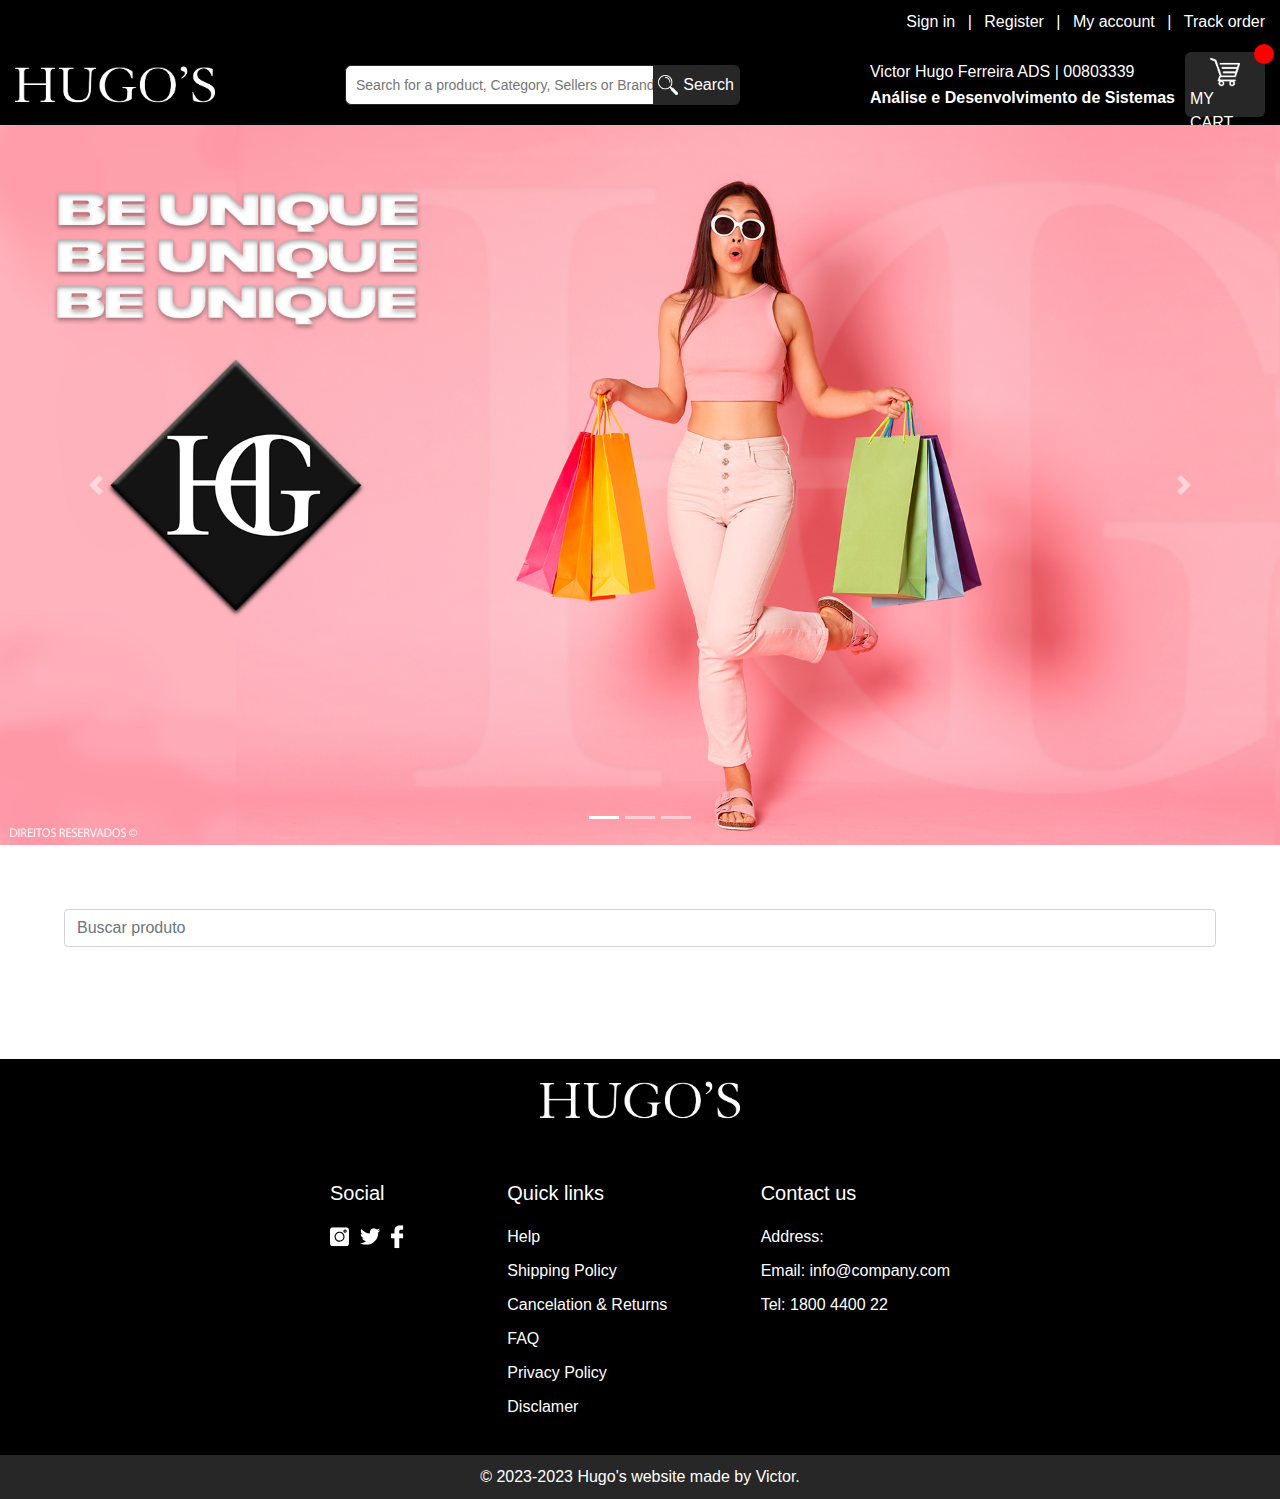
<file: index.html>
<!DOCTYPE html>
<html lang="en">
<head>
    <meta charset="UTF-8">
    <meta http-equiv="X-UA-Compatible" content="IE=edge">
    <meta name="viewport" content="width=device-width, initial-scale=1.0">
    <title>Hugo's Fashion Store</title>
    <link rel="icon" href="./images/Logo_HUGOS_03.png">
    <link rel="stylesheet" href="style/style.css">
    <!-- <link rel = "stylesheet" href = "style/style2.css"> -->
    <link rel="stylesheet" href="https://stackpath.bootstrapcdn.com/bootstrap/4.1.3/css/bootstrap.min.css" >
    <script src="https://code.jquery.com/jquery-3.3.1.slim.min.js" integrity="sha384-q8i/X+965DzO0rT7abK41JStQIAqVgRVzpbzo5smXKp4YfRvH+8abtTE1Pi6jizo" crossorigin="anonymous"></script>
    <script src="https://cdnjs.cloudflare.com/ajax/libs/popper.js/1.14.3/umd/popper.min.js" integrity="sha384-ZMP7rVo3mIykV+2+9J3UJ46jBk0WLaUAdn689aCwoqbBJiSnjAK/l8WvCWPIPm49" crossorigin="anonymous"></script>
    <script src="https://stackpath.bootstrapcdn.com/bootstrap/4.1.3/js/bootstrap.min.js" integrity="sha384-ChfqqxuZUCnJSK3+MXmPNIyE6ZbWh2IMqE241rYiqJxyMiZ6OW/JmZQ5stwEULTy" crossorigin="anonymous"></script>
</head>
<body>

  <div class="container-menu">
    <div class="container-nav-options">
      <ul>
        <li class="bar">
          <a href="">
            Sign in
          </a>
        </li>
        <li class="bar">
          <a href="">
            Register
          </a>
        </li>
        <li class="bar">
          <a href="">
            My account
          </a>
        </li>
        <li>
          <a href="">
            Track order
          </a>
        </li>
      </ul>
    </div>
    <div class="container-nav container-fluid">
      <img src="./images/Logo_HUGOS_011.png" class="logo">
      <div class="input-search">
        <input type="text" placeholder="Search for a product, Category, Sellers or Brand">
        <div>
          <img src="./images/search1.png">
          <p>Search</p>
        </div>
      </div>
      <div class="cart-container">
        <div class="cart-info">
          <p>Victor Hugo Ferreira ADS | 00803339</p>
          <p><strong>Análise e Desenvolvimento de Sistemas</strong></p>
        </div>
        <div class="cart-button">
          <img src="./images/carrinho.png">
          <p>MY CART</p>
          <div class="circle"></div>
        </div>
      </div>
    </div>
  </div>
    

<main>
    <div id="carouselExampleIndicators" class="carousel slide" data-ride="carousel">
        <ol class="carousel-indicators">
          <li data-target="#carouselExampleIndicators" data-slide-to="0" class="active"></li>
          <li data-target="#carouselExampleIndicators" data-slide-to="1"></li>
          <li data-target="#carouselExampleIndicators" data-slide-to="2"></li>
        </ol>
        <div class="carousel-inner">
          <div class="carousel-item active">
            <img class="d-block w-100" src="./images/carousel_img01.png" alt="Primeiro Slide">
          </div>
          <div class="carousel-item">
            <img class="d-block w-100" src="./images/carousel_img02.png" alt="Segundo Slide">
          </div>
          <div class="carousel-item">
            <img class="d-block w-100" src="./images/carousel_img03.png" alt="Terceiro Slide">
          </div>
        </div>
        <a class="carousel-control-prev" href="#carouselExampleIndicators" role="button" data-slide="prev">
          <span class="carousel-control-prev-icon" aria-hidden="true"></span>
          <span class="sr-only">Previous</span>
        </a>
        <a class="carousel-control-next" href="#carouselExampleIndicators" role="button" data-slide="next">
          <span class="carousel-control-next-icon" aria-hidden="true"></span>
          <span class="sr-only">Next</span>
        </a>
      </div>
</main>

<div class="product-container">
    <input type="text" id="filter-field" class="form-control" placeholder="Buscar produto" aria-label="Produto" onchange="">

  <div id="product-catalog"></div>
</div>

<div class="container-footer">
  <div class="container-footer-nav">
    <div class="footer-nav">
      <img src="./images/Logo_HUGOS_011.png">
      <div class="footer-nav-options container-fluid">
        <div class="option">
          <h1>Social</h1>
          <div class="social">
            <a href="">
              <svg width="19" height="20" viewBox="0 0 19 20" fill="none" xmlns="http://www.w3.org/2000/svg">
                <g clip-path="url(#clip0_1891_1964)">
                <path d="M16.19 0.275391H2.779C2.04221 0.276185 1.33582 0.569226 0.814827 1.09022C0.293836 1.61121 0.000794101 2.3176 0 3.05439L0 16.4654C0.000794101 17.2022 0.293836 17.9086 0.814827 18.4296C1.33582 18.9506 2.04221 19.2436 2.779 19.2444H16.19C16.9268 19.2436 17.6332 18.9506 18.1542 18.4296C18.6752 17.9086 18.9682 17.2022 18.969 16.4654V3.05439C18.9682 2.3176 18.6752 1.61121 18.1542 1.09022C17.6332 0.569226 16.9268 0.276185 16.19 0.275391V0.275391ZM9.521 14.7234C8.53209 14.7234 7.56539 14.4301 6.74315 13.8807C5.9209 13.3313 5.28004 12.5504 4.9016 11.6368C4.52316 10.7232 4.42415 9.71784 4.61707 8.74794C4.81 7.77803 5.2862 6.88712 5.98547 6.18786C6.68473 5.48859 7.57564 5.01239 8.54555 4.81946C9.51545 4.62654 10.5208 4.72555 11.4344 5.10399C12.348 5.48243 13.1289 6.12329 13.6783 6.94554C14.2278 7.76779 14.521 8.73448 14.521 9.72339C14.5191 11.0489 13.9918 12.3196 13.0545 13.2569C12.1172 14.1942 10.8465 14.7215 9.521 14.7234ZM15.078 5.83239C14.7483 5.83239 14.426 5.73462 14.1519 5.55145C13.8777 5.36828 13.6641 5.10793 13.5379 4.80332C13.4117 4.49872 13.3787 4.16354 13.443 3.84018C13.5074 3.51681 13.6661 3.21978 13.8993 2.98664C14.1324 2.75351 14.4294 2.59474 14.7528 2.53042C15.0762 2.4661 15.4113 2.49911 15.7159 2.62528C16.0205 2.75145 16.2809 2.96512 16.4641 3.23925C16.6472 3.51339 16.745 3.83569 16.745 4.16539C16.7445 4.60734 16.5687 5.03104 16.2562 5.34355C15.9437 5.65606 15.52 5.83186 15.078 5.83239Z" />
                <path d="M15.0794 3.60938C14.9695 3.60938 14.862 3.64199 14.7705 3.70308C14.6791 3.76417 14.6078 3.85101 14.5658 3.95261C14.5237 4.0542 14.5127 4.16599 14.5341 4.27384C14.5556 4.3817 14.6085 4.48077 14.6863 4.55853C14.764 4.63628 14.8631 4.68924 14.971 4.71069C15.0788 4.73215 15.1906 4.72114 15.2922 4.67905C15.3938 4.63697 15.4807 4.56571 15.5417 4.47427C15.6028 4.38284 15.6354 4.27534 15.6354 4.16537C15.6354 4.01791 15.5769 3.87649 15.4726 3.77222C15.3683 3.66795 15.2269 3.60938 15.0794 3.60938Z" />
                <path d="M9.52281 5.83203C8.75344 5.83203 8.00135 6.06017 7.36164 6.48761C6.72194 6.91505 6.22334 7.52259 5.92892 8.2334C5.63449 8.9442 5.55746 9.72634 5.70756 10.4809C5.85766 11.2355 6.22814 11.9286 6.77217 12.4727C7.31619 13.0167 8.00933 13.3872 8.76391 13.5373C9.5185 13.6874 10.3006 13.6103 11.0114 13.3159C11.7222 13.0215 12.3298 12.5229 12.7572 11.8832C13.1847 11.2435 13.4128 10.4914 13.4128 9.72203C13.4115 8.69074 13.0012 7.70208 12.272 6.97285C11.5428 6.24362 10.5541 5.83335 9.52281 5.83203Z" />
                </g>
                <defs>
                <clipPath id="clip0_1891_1964">
                <rect width="18.968" height="18.968" fill="white" transform="translate(0 0.275391)"/>
                </clipPath>
                </defs>
              </svg>
            </a>
            <a href="">
              <svg width="22" height="17" viewBox="0 0 22 17" fill="none" xmlns="http://www.w3.org/2000/svg">
                <g clip-path="url(#clip0_1891_1961)">
                <path d="M21.2747 2.22803C20.5105 2.56117 19.7022 2.78244 18.8748 2.88503C19.7459 2.36818 20.3973 1.54988 20.7057 0.585031C19.8897 1.06913 18.9968 1.41005 18.0658 1.59303C17.4948 0.984051 16.754 0.56078 15.9394 0.378172C15.1249 0.195564 14.2742 0.262055 13.498 0.56901C12.7217 0.875964 12.0556 1.4092 11.5862 2.0995C11.1168 2.7898 10.8658 3.60527 10.8658 4.44003C10.8637 4.7591 10.8972 5.0774 10.9657 5.38903C9.30977 5.30777 7.68959 4.87796 6.21109 4.12769C4.7326 3.37741 3.42908 2.32356 2.38575 1.03503C1.84992 1.95083 1.6839 3.03665 1.9216 4.07073C2.15931 5.1048 2.7828 6.00913 3.66475 6.59903C3.00458 6.58151 2.35835 6.4052 1.78075 6.08503V6.13103C1.78197 7.09219 2.11425 8.02359 2.72165 8.7685C3.32905 9.51341 4.17451 10.0264 5.11575 10.221C4.75976 10.3148 4.39288 10.3609 4.02475 10.358C3.7603 10.3627 3.4961 10.3389 3.23675 10.287C3.50546 11.1135 4.02391 11.8362 4.72062 12.3556C5.41733 12.875 6.258 13.1655 7.12675 13.187C5.65409 14.3385 3.83813 14.9634 1.96875 14.962C1.63454 14.9645 1.30052 14.9454 0.96875 14.905C2.87204 16.1323 5.09012 16.7818 7.35475 16.775C8.91366 16.7859 10.4592 16.487 11.9016 15.8955C13.3439 15.304 14.6544 14.4318 15.7568 13.3295C16.8593 12.2273 17.7317 10.917 18.3234 9.4747C18.9152 8.03242 19.2144 6.48694 19.2038 4.92803C19.2038 4.74403 19.1978 4.56603 19.1887 4.39003C20.0098 3.80225 20.7167 3.06959 21.2747 2.22803Z" />
                </g>
                <defs>
                <clipPath id="clip0_1891_1961">
                <rect width="20.306" height="16.498" fill="white" transform="translate(0.96875 0.275391)"/>
                </clipPath>
                </defs>
              </svg>
            </a>
            <a href="">
              <svg width="13" height="24" viewBox="0 0 13 24" fill="none" xmlns="http://www.w3.org/2000/svg">
                <g clip-path="url(#clip0_1891_1959)">
                <path d="M11.899 0.275392H8.933C5.601 0.275392 3.448 2.48439 3.448 5.90339V8.49839H0.466001C0.40472 8.49839 0.344043 8.51048 0.28744 8.53396C0.230837 8.55744 0.179421 8.59186 0.136136 8.63523C0.092851 8.67861 0.0585457 8.7301 0.0351859 8.78675C0.0118261 8.84341 -0.00013043 8.90411 1.07305e-06 8.96539V12.7254C1.07305e-06 12.849 0.0490971 12.9675 0.136489 13.0549C0.223881 13.1423 0.34241 13.1914 0.466001 13.1914H3.448V22.6754C3.448 22.7366 3.46006 22.7972 3.48347 22.8537C3.50689 22.9103 3.54122 22.9616 3.58449 23.0049C3.62776 23.0482 3.67913 23.0825 3.73567 23.1059C3.79221 23.1293 3.8528 23.1414 3.914 23.1414H7.804C7.92759 23.1414 8.04612 23.0923 8.13351 23.0049C8.22091 22.9175 8.27 22.799 8.27 22.6754V13.1914H11.756C11.8796 13.1914 11.9981 13.1423 12.0855 13.0549C12.1729 12.9675 12.222 12.849 12.222 12.7254V8.96539C12.222 8.84153 12.1728 8.72275 12.0852 8.63517C11.9976 8.54759 11.8789 8.49839 11.755 8.49839H8.271V6.29839C8.271 5.24139 8.523 4.70439 9.9 4.70439H11.9C12.0236 4.70439 12.1421 4.6553 12.2295 4.5679C12.3169 4.48051 12.366 4.36198 12.366 4.23839V0.746392C12.3667 0.684692 12.3551 0.623475 12.3319 0.566293C12.3087 0.509112 12.2744 0.457103 12.2309 0.413287C12.1875 0.369471 12.1358 0.334718 12.0788 0.311047C12.0218 0.287375 11.9607 0.275256 11.899 0.275392Z" />
                </g>
                <defs>
                <clipPath id="clip0_1891_1959">
                <rect width="12.364" height="22.869" fill="white" transform="translate(0 0.275391)"/>
                </clipPath>
                </defs>
              </svg>                        
            </a>
          </div>
        </div>
        <div class="option">
          <h1>Quick links</h1>
          <ul>
            <li>
              <a href="">
                Help
              </a>
            </li>
            <li>
              <a href="">
                Shipping Policy
              </a>
            </li>
            <li>
              <a href="">
                Cancelation & Returns
              </a>
            </li>
            <li>
              <a href="">
                FAQ
              </a>
            </li>
            <li>
              <a href="">
                Privacy Policy
              </a>
            </li>
            <li>
              <a href="">
                Disclamer
              </a>
            </li>
          </ul>
        </div>
        <div class="option">
          <h1>Contact us</h1>
          <ul>
            <li>
              <a href="">
                Address:
              </a>
            </li>
            <li>
              <a href="tel:">
                Email: info@company.com
              </a>
            </li>
            <li>
              <a href="mailto:">
                Tel: 1800 4400 22
              </a>
            </li>
          </ul>
        </div>
      </div>
    </div>
  </div>
  <div class="footer-copy">
    &copy; 2023-2023 Hugo's website made by Victor.
  </div>
</div>



      

<script src = "./script/script.js"></script>
    
</body>
</html>
</file>
<file: style/style.css>
/* START MENU STYLE*/
.container-menu{
    background: #000;
    width: 100%;
    display: flex;
    align-items: center;
    flex-direction: column;
}

.container-nav-options{
    padding: 10px 0;
    width: 100%;
    max-width: 1400px;
    display: flex;
    justify-content: end;
}

.container-menu .container-nav-options ul{
    margin: 0px;
    padding: 0 15px;
}

.container-menu .container-nav-options ul li{
    display: inline-block;
    margin: 0 8px 0 0;
}

.container-menu .container-nav-options ul li:last-child{
    margin: 0;
}

.container-menu .container-nav-options ul .bar::after{
    content: "|";
    color: #fff;
    margin: 0 0 0 8px;
}

.container-menu .container-nav-options ul li a{
    color: #fff;
    text-decoration: none;
    transition: color .2s;
}

.container-menu .container-nav-options ul li a:hover{
    color: #e9a5ae;
}

.container-menu .container-nav{
    max-width: 1400px;
    display: flex;
    align-items: center;
    justify-content: space-between;
}

.container-menu .container-nav .logo{
    width: 200px;
    cursor: pointer;
}

.container-menu .container-nav .input-search{
    display: flex;
    align-items: center;
    width: 100%;
    max-width: 395px;
}

.container-menu .container-nav .input-search input{
    border: 1px solid #272727;
    border-right: 0px;
    height: 40px;
    border-radius: 6px 0 0 6px;
    padding: 0 0 0 5px;
    font-size: 14px;
    width: 100%;
}

.container-menu .container-nav .input-search input:focus{
    box-shadow: none;
    border: 1px solid #27272750;
    outline: 1px solid #27272750;
    border-right: 0px;
}

.container-menu .container-nav .input-search input:focus ~ div{
    box-shadow: none;
    border: 1px solid #27272750;
    outline: 1px solid #27272750;
    border-left: 0px;

}

.container-menu .container-nav .input-search input::placeholder{
    font-size: 14px;
    padding: 0 0 0 5px;
}

.container-menu .container-nav .input-search div:hover{
    background: #e9a5ae;
    background-color: #e9a5ae;
}

.container-menu .container-nav .input-search div{
    display: flex;
    align-items: center;
    background-color: #272727;
    border: 1px solid #272727;
    cursor: pointer;
    height: 40px;
    padding: 5px;
    border-radius: 0 6px 6px 0;
    border-left: 0px;
}

.container-menu .container-nav .input-search div img{
    width: 20px;
    height: 20px;
}

.container-menu .container-nav .input-search div p{
    margin: 0 0 0 5px;
    color: #fff;

}

.container-menu .container-nav .cart-container{
    display: flex;
    align-items: center;
}

.container-menu .container-nav .cart-container .cart-info{
    display: flex;
    flex-direction: column;
    align-items: start;
    justify-content: space-between;
    height: 50px;
    margin: 0 10px 0 0;
}

.container-menu .container-nav .cart-container .cart-info p{
    color: #fff;
    font-size: 16px;
    margin: 0px;
}

.container-menu .container-nav .cart-container .cart-button{
    display: flex;
    flex-direction: column;
    align-items: center;
    background: #272727;
    padding: 5px;
    border-radius: 6px;
    cursor: pointer;
    transition: background .2s;
    position: relative;
    height: 65px;
    width: 80px;
}

.container-menu .container-nav .cart-container .cart-button:hover{
    background: #e9a5ae;
}

.container-menu .container-nav .cart-container .cart-button img{
    height: 30px;
    width: 30px;
}

.container-menu .container-nav .cart-container .cart-button p{
    color: #fff;
    font-size: 16px;
    margin: 0;
}

.container-menu .container-nav .cart-container .cart-button .circle{
    height: 20px;
    width: 20px;
    background: red;
    border-radius: 50%;
    display: flex;
    align-items: center;
    justify-content: center;
    position: absolute;
    bottom: 82%;
    left: 86%;
    transition: background .2s;
}

/*FIM MENU STYLE*/
.bg-dark2 {
    background-color: black!important;
}
.btn-primary {
    background-color: #e9a5ae!important;
    border-color: white!important;
}
.btn-primary2 {
    background-color: #e9a5ae!important;
    border-color: white!important;
}

.navbar-dark .navbar-nav .nav-link {
    color: white!important;
}
.navbar-collapse{
    justify-content: flex-end;
}

.cart-link{
    margin-left: 10px;
}

.products{
    display: flex;
    flex-direction: column;
}

.value-inputs{
    display: block;
}

.product-container{
    /* background-image:url("159Z_2107.w026.n002.628B.p1.628.jpg"); */
    background-size: cover;
    height: 100%;
    width: 100%;
    display: flex;
    padding: 4rem;
    gap: 3rem;
    flex-direction: column;
    justify-content: center;
}

.all-elements{
    margin: 30px;
    display: flex;
    justify-content: center;
    width: 100%;
}

.card{
    border: 1px solid black!important;
    background: white 10%;
}
.card-body{
    display: flex;
    align-items: center;
    flex-direction: column;
    border: 1px solid black;
}

.teste{
    background-color: orange;
}

/*START FOOTER STYLE*/
.container-footer{
    display: flex;
    flex-direction: column;
    align-items: center;
    width: 100%;
}

.container-footer .container-footer-nav{
    width: 100%;
    background: #000;
}

.container-footer .container-footer-nav .footer-nav{
    display: flex;
    flex-direction: column;
    align-items: center;
    padding: 0 0 10px 0;
}

.container-footer .container-footer-nav .footer-nav .footer-nav-options{
    display: flex;
    max-width: 650px;
    justify-content: space-between;
}

.container-footer .container-footer-nav .footer-nav .footer-nav-options .option{
    display: flex;
    flex-direction: column;
    align-items: start;
}

.container-footer .container-footer-nav .footer-nav .footer-nav-options .option ul{
    list-style: none;
    padding: 0;
}

.container-footer .container-footer-nav .footer-nav .footer-nav-options .option ul li{
    margin: 0 0 10px 0;
}

.container-footer .container-footer-nav .footer-nav .footer-nav-options .option ul a{
    color: #fff;
    text-decoration: none;
    transition: color .2s;
}

.container-footer .container-footer-nav .footer-nav .footer-nav-options .option ul a:hover{
    color: #e9a5ae;
}

.container-footer .container-footer-nav .footer-nav .footer-nav-options .option h1{
    font-size: 20px;
    font-weight: 500;
    color: #fff;
    margin: 0 0 20px 0;
}

.container-footer .container-footer-nav .footer-nav .footer-nav-options .option .social{
    display: flex;
    align-items: center;
}
.container-footer .container-footer-nav .footer-nav .footer-nav-options .option .social a{
    text-decoration: none;
}

.container-footer .container-footer-nav .footer-nav .footer-nav-options .option .social svg{
    fill: #fff;
    cursor: pointer;
    transition: fill .2s;
    margin: 0 10px 0 0;
}

.container-footer .container-footer-nav .footer-nav .footer-nav-options .option .social a:hover svg{
    fill: #e9a5ae;
}

.container-footer .container-footer-nav .footer-nav img{
    width: 200px;
    margin: 0 0 40px 0;
}

.container-footer .footer-copy{
    width: 100%;
    text-align: center;
    background: #272727;
    color: #fff;
    padding: 10px;
}
/*START FOOTER STYLE*/

.links-sup{
    display: flex;
    flex-direction: column;
    margin: 2px;
}

.links-sups{
    display: flex;
    justify-content: space-between;
}

.price{
    color: rgb(95, 3, 3);
}

.disp-in{
    display:flex;
}

.navbar-expand-lg {
	background: #090c14!important;
}
.position-fixed {
    position: relative!important;
    background: black!important;
}

.most-products{
    display: flex;
    flex-wrap: wrap;
    border: 2px solid black;
}

.elements-for-sell{
    width: 100vw;
    display: flex;
    flex-wrap: wrap;
    justify-content: center;
}

#product-catalog{
    gap: 4rem;
    display: flex;
    flex-wrap: wrap;
    align-items: center;
    margin: auto;
}

.card-most{
    width: 60%;
}

.card-mp{
    height: 40%!important;
}

.sty{
    display: flex;
    align-items: center;
    justify-content: center;
}

.form-group{
    display: flex;
    flex-direction: column;
    width: 20%;
}

.input-valor{
    width: 100%;
}

.view-product{
    cursor: pointer;
}

.view-product:active{
    opacity: 0.8;
}

.fa-star{
    color: gray;
}

.fa-star.checked{
    color:orange;
}

#card-elements{
    display: grid;
    border: 1px solid rgb(255, 255, 255);
    width: 60%;

}

.product-style{
    border: 1px solid rgb(255, 255, 255);
    box-shadow: 0 2px 8px 0 rgb(0, 0, 0);
}

.card-box {
    width: 100%;
    display:flex;
    justify-content: space-between;
    
}

@media (max-width: 700px)
    {   
        .card-box{
            display:flex;
            flex-direction: column;
            width: 100%;
        }
      
    }

.infobuy-sty{
    display:grid;
    height: 100%;
    width: 40%;
    border: 1px solid rgb(255, 255, 255);
    box-shadow: 0 2px 8px 0 rgb(0, 0, 0);
    
}

#all-info{
    display: flex;
    justify-content: flex-end;
}

#main-card{
    width: 100%;
    align-items: center;
}

.arrumar{
    margin-top: 150px;
    margin-bottom: 150px;
    display: flex;
    justify-content: space-around;
}
.card{
    width: 18rem;
    height: 35rem;
    border: 1px solid black;
    display: flex;
    flex-direction: column;
    justify-content: center;
    align-items: center;
    gap: 1.5rem;
    padding: 15px;
}

.count-purchase{
    width: 20%; 
}

.view-count{
    display: flex;
    width: 100%;
    justify-content: space-between;
}

#filter-form{
    display: flex;
   
    gap: 2rem;
}

#button-filter{
    width: 4rem;
    height: 2.5rem;
}
/*RESPONSIVO*/

/*START MENU*/
@media(max-width: 1000px){
    .container-menu .container-nav .cart-container .cart-info{
        display: none;
    }
}

@media(max-width: 720px){
    .container-menu{
        align-items: center;
    }

    .container-menu .container-nav{
        padding: 0 0 15px 0;
    }

    .container-menu .container-nav .input-search{
        margin: 0 20px;
    }

    .container-menu .container-nav {
        flex-direction: column;
        row-gap: 15px;
    }

    .container-menu .container-nav .cart-container{
        margin: 10px 0 0 0;
    }

    .container-nav-options{
        padding: 20px 0;
    }
}

@media(max-width: 420px){
    .container-menu .container-nav .input-search{
        padding: 0 15px;
    }

    .container-menu .container-nav .input-search div{
        padding: 10px;
    }

    .input-search div p{
        display: none;
    }
}

@media(max-width: 385px){
    .container-menu .container-nav-options ul li a {
        font-size: 14px;
    }
}
/*FIM MENU*/
/*START FOOTER*/
@media(max-width: 720px){
    .container-footer .container-footer-nav .footer-nav .footer-nav-options{
        flex-direction: column;
        align-items: center;
    }

    .container-footer .container-footer-nav .footer-nav .footer-nav-options .option{
        margin: 0 0 30px 0;
        align-items: center;
    }

    .container-footer .container-footer-nav .footer-nav .footer-nav-options{
        text-align: center;
    }
}
/*FIM FOOTER*/

/*FIM RESPONSIVO*/
</file>
<file: style/style2.css>
body{
    display: flex;
    flex-direction: column;
    align-items: center;
}

body::-webkit-scrollbar{
    background-color: #272727;
    width: 5px;
}

body::-webkit-scrollbar-thumb{
    background-color: #FFFFFF;
    cursor: pointer;
}

/* START MENU STYLE*/
.container-menu{
    background: #000;
    width: 100%;
    display: flex;
    align-items: center;
    flex-direction: column;
}

.container-nav-options{
    padding: 10px 0;
    width: 100%;
    max-width: 1400px;
    display: flex;
    justify-content: end;
}

.container-menu .container-nav-options ul{
    margin: 0px;
    padding: 0 15px;
}

.container-menu .container-nav-options ul li{
    display: inline-block;
    margin: 0 8px 0 0;
}

.container-menu .container-nav-options ul li:last-child{
    margin: 0;
}

.container-menu .container-nav-options ul .bar::after{
    content: "|";
    color: #fff;
    margin: 0 0 0 8px;
}

.container-menu .container-nav-options ul li a{
    color: #fff;
    text-decoration: none;
    transition: color .2s;
}

.container-menu .container-nav-options ul li a:hover{
    color: #e9a5ae;
}

.container-menu .container-nav{
    max-width: 1400px;
    display: flex;
    align-items: center;
    justify-content: space-between;
}

.container-menu .container-nav .logo{
    width: 200px;
    cursor: pointer;
}

.container-menu .container-nav .input-search{
    display: flex;
    align-items: center;
    width: 100%;
    max-width: 395px;
}

.container-menu .container-nav .input-search input{
    border: 1px solid #272727;
    border-right: 0px;
    height: 40px;
    border-radius: 6px 0 0 6px;
    padding: 0 0 0 5px;
    font-size: 14px;
    width: 100%;
}

.container-menu .container-nav .input-search input:focus{
    box-shadow: none;
    border: 1px solid #27272750;
    outline: 1px solid #27272750;
    border-right: 0px;
}

.container-menu .container-nav .input-search input:focus ~ div{
    box-shadow: none;
    border: 1px solid #27272750;
    outline: 1px solid #27272750;
    border-left: 0px;

}

.container-menu .container-nav .input-search input::placeholder{
    font-size: 14px;
    padding: 0 0 0 5px;
}

.container-menu .container-nav .input-search div:hover{
    background: #e9a5ae;
    background-color: #e9a5ae;
}

.container-menu .container-nav .input-search div{
    display: flex;
    align-items: center;
    background-color: #272727;
    border: 1px solid #272727;
    cursor: pointer;
    height: 40px;
    padding: 5px;
    border-radius: 0 6px 6px 0;
    border-left: 0px;
}

.container-menu .container-nav .input-search div img{
    width: 20px;
    height: 20px;
}

.container-menu .container-nav .input-search div p{
    margin: 0 0 0 5px;
    color: #fff;

}

.container-menu .container-nav .cart-container{
    display: flex;
    align-items: center;
}

.container-menu .container-nav .cart-container .cart-info{
    display: flex;
    flex-direction: column;
    align-items: start;
    justify-content: space-between;
    height: 50px;
    margin: 0 10px 0 0;
}

.container-menu .container-nav .cart-container .cart-info p{
    color: #fff;
    font-size: 16px;
    margin: 0px;
}

.container-menu .container-nav .cart-container .cart-button{
    display: flex;
    flex-direction: column;
    align-items: center;
    background: #272727;
    padding: 5px;
    border-radius: 6px;
    cursor: pointer;
    transition: background .2s;
    position: relative;
    height: 65px;
    width: 80px;
}

.container-menu .container-nav .cart-container .cart-button:hover{
    background: #e9a5ae;
}

.container-menu .container-nav .cart-container .cart-button img{
    height: 30px;
    width: 30px;
}

.container-menu .container-nav .cart-container .cart-button p{
    color: #fff;
    font-size: 16px;
    margin: 0;
}

.container-menu .container-nav .cart-container .cart-button .circle{
    height: 20px;
    width: 20px;
    background: red;
    border-radius: 50%;
    display: flex;
    align-items: center;
    justify-content: center;
    position: absolute;
    bottom: 82%;
    left: 86%;
    transition: background .2s;
}

/*FIM MENU STYLE*/

/* START SEARCH STYLE */
.container-filter{
    display: flex;
    flex-direction: row;
    justify-content: space-between;
    margin: 80px 0 80px 0;
    max-width: 1400px;
}

.search{
    height: 470px;
    width: 24%;
    background: #FFFFFF;
    box-shadow: 0px 4px 25px rgba(0, 0, 0, 0.12);
    border: 2px solid #272727;
    border-radius: 15px;
    overflow: hidden;
    padding: 25px 15px 15px 15px;
    position: relative;
}

.search h1{
   font-size: 20px; 
}

.search p{
    margin: 0 0 40px 0;
}

.form-filter select{
    margin: 0 0 20px 0;
    cursor: pointer;
    border: 1px solid #272727;
    border-radius: 0px;
}

.form-filter select:focus{
    border: 1px solid #27272750;
    outline: 1px solid #27272750;
    box-shadow: none;
}

.form-filter input{
    border-radius: 6px;
    border: 1px solid #272727;
    height: 36px;
    width: 100%;
    border-radius: 0px;
}

.form-filter input:focus{
    border: 1px solid #27272750;
    outline: 1px solid #27272750;
    box-shadow: none;
}

.price{
    display: flex;
    align-items: center;
}

.price label{
    margin: 0 10px 0 0;
    display: flex;
    align-items: center;
}

.price label:last-child{
    margin: 0;
}

.price label p{
    margin: 0 5px 0 0;
    cursor: pointer;
}

.price input{
    padding: 0 0 0 10px;
}

.price input::placeholder{
    color: #272727;
}

.form-filter button{
    display: flex;
    align-items: center;
    justify-content: center;
    width: 100%;
    border: none;
    background: #272727;
    height: 38px;
    margin: 60px 0 0 0;
    transition: background .2s;
}

.form-filter button:hover{
    background: #e9a5ae;
}

.form-filter button p{
    margin: 0px;
    color: #fff;
}

.form-filter button img{
    height: 20px;
    width: 20px;
    margin: 0 5px 0 0;
}
/* FIM SEARCH STYLE */

/* START CAROUSEL STYLE */
.carousel{
    background: #FFFFFF;
    box-shadow: 0px 4px 25px rgba(0, 0, 0, 0.12);
    border: 2px solid #272727;
    border-radius: 15px;
    overflow: hidden;
    max-height: 470px;
}

.carousel-item img{
    width: 100%;
}
/* FIM CAROUSEL STYLE */

/* START PRODUCTLIST STYLE*/
.container-products{
    display: flex;
    column-gap: 35px;
    width: 100%;
    max-width: 1400px;
    padding: 0 15px;
    margin: 0 0 80px 0;
}

.container-products .products-viewed{
    border: 1px solid #27272750;
    padding: 20px;
    width: 100%;
    display: flex;
    flex-direction: column;
    align-items: start;
}

.container-products .products-viewed h1{
    font-size: 20px;
    margin: 0 0 20px 0;
}

.container-products .products-viewed .container-viewed{
    display: flex;
    flex-direction: column;
    width: 100%;
}

.container-products .products-viewed .container-viewed .product{
    display: flex;
    align-items: center;
    width: 100%;
    cursor: pointer;
}

.container-products .products-viewed .container-viewed .bar{
    height: 1px;
    background-color: #272727;
    width: 100%;
    margin: 20px 0;
}

.container-products .products-viewed .container-viewed input{
    background-color: #272727;
    color: #fff;
    margin: 80px 0 0 0;
}

.container-products .products-viewed .container-viewed .product img{
    height: 80px;
    width: 90px;
    margin: 0 20px 0 0;
}

.container-products .products-viewed .container-viewed .product div{
    display: flex;
    flex-direction: column;
    align-items: start;
    justify-content: space-between;
}

.container-products .products-viewed .container-viewed .product div .rating{
    display: flex;
    flex-direction: row;
}

.container-products .products-viewed .container-viewed .product div p{
    margin: 0;
}

.container-products .products-viewed .container-viewed .product div a{
    text-decoration: none;
}

.container-products .product-list{
    display: grid;
    grid-template-columns: auto auto auto;
    column-gap: 35px;
    row-gap: 35px;
}

.product-list .product{
    border: 1px solid #27272750;
    padding: 10px;
    display: flex;
    flex-direction: column;
    align-items: start;
    cursor: pointer;
}

.product-list .product img{
    height: 200px;
    width: 250px;
    margin: 0 0 20px 0;
}

.product-list .product a{
    text-decoration: none;
    font-size: 15px;
    line-height: 15px;
}

.product-list .product .price{
    display: flex;
    width: 53%;
    justify-content: space-between;
}

.product-list .product div p{
    font-size: 15px;
    margin: 0;
    text-decoration: line-through;
}

.product-list .product div strong p{
    text-decoration: none;
}

/*star*/


.rate{

	border-bottom-right-radius: 12px;
	border-bottom-left-radius: 12px;

}



.rating {
    display: flex;
    flex-direction: row-reverse;
    justify-content: center
}

.rating>input {
    display: none
}

.rating>label {
    position: relative;
    width: 1em;
    font-size: 30px;
    font-weight: 300;
    color: #FFD600;
    cursor: pointer;
    width: 23px;
}

.rating>label::before {
    content: "\2605";
    position: absolute;
    opacity: 0
}

.rating>label:hover:before,
.rating>label:hover~label:before {
    opacity: 1 !important
}

.rating>input:checked~label:before {
    opacity: 1
}

.rating:hover>input:checked~label:before {
    opacity: 0.4
}


.buttons{
	top: 36px;
    position: relative;
}


.rating-submit{
	border-radius: 15px;
	color: #fff;
	    height: 49px;
}


.rating-submit:hover{
	
	color: #fff;
}
/*star*/
/* FIM PRODUCTLIS STYLE*/

/*START FOOTER STYLE*/
.container-footer{
    display: flex;
    flex-direction: column;
    align-items: center;
    width: 100%;
}

.container-footer .container-footer-nav{
    width: 100%;
    background: #000;
}

.container-footer .container-footer-nav .footer-nav{
    display: flex;
    flex-direction: column;
    align-items: center;
    padding: 0 0 10px 0;
}

.container-footer .container-footer-nav .footer-nav .footer-nav-options{
    display: flex;
    max-width: 650px;
    justify-content: space-between;
}

.container-footer .container-footer-nav .footer-nav .footer-nav-options .option{
    display: flex;
    flex-direction: column;
    align-items: start;
}

.container-footer .container-footer-nav .footer-nav .footer-nav-options .option ul{
    list-style: none;
    padding: 0;
}

.container-footer .container-footer-nav .footer-nav .footer-nav-options .option ul li{
    margin: 0 0 10px 0;
}

.container-footer .container-footer-nav .footer-nav .footer-nav-options .option ul a{
    color: #fff;
    text-decoration: none;
    transition: color .2s;
}

.container-footer .container-footer-nav .footer-nav .footer-nav-options .option ul a:hover{
    color: #e9a5ae;
}

.container-footer .container-footer-nav .footer-nav .footer-nav-options .option h1{
    font-size: 20px;
    font-weight: 500;
    color: #fff;
    margin: 0 0 20px 0;
}

.container-footer .container-footer-nav .footer-nav .footer-nav-options .option .social{
    display: flex;
    align-items: center;
}
.container-footer .container-footer-nav .footer-nav .footer-nav-options .option .social a{
    text-decoration: none;
}

.container-footer .container-footer-nav .footer-nav .footer-nav-options .option .social svg{
    fill: #fff;
    cursor: pointer;
    transition: fill .2s;
    margin: 0 10px 0 0;
}

.container-footer .container-footer-nav .footer-nav .footer-nav-options .option .social a:hover svg{
    fill: #e9a5ae;
}

.container-footer .container-footer-nav .footer-nav img{
    width: 200px;
    margin: 0 0 40px 0;
}

.container-footer .footer-copy{
    width: 100%;
    text-align: center;
    background: #272727;
    color: #fff;
    padding: 10px;
}
/*START FOOTER STYLE*/

/*RESPONSIVO*/

/*START MENU*/
@media(max-width: 1000px){
    .container-menu .container-nav .cart-container .cart-info{
        display: none;
    }
}

@media(max-width: 720px){
    .container-menu{
        align-items: center;
    }

    .container-menu .container-nav{
        padding: 0 0 15px 0;
    }

    .container-menu .container-nav .input-search{
        margin: 0 20px;
    }

    .container-menu .container-nav {
        flex-direction: column;
        row-gap: 15px;
    }

    .container-menu .container-nav .cart-container{
        margin: 10px 0 0 0;
    }

    .container-nav-options{
        padding: 20px 0;
    }
}

@media(max-width: 420px){
    .container-menu .container-nav .input-search{
        padding: 0 15px;
    }

    .container-menu .container-nav .input-search div{
        padding: 10px;
    }

    .input-search div p{
        display: none;
    }
}

@media(max-width: 385px){
    .container-menu .container-nav-options ul li a {
        font-size: 14px;
    }
}
/*FIM MENU*/
/*START CONTENT*/
@media(max-width: 1319px){
    .form-filter button{
        margin: 50px 0 0 0;
    }
}

@media(max-width: 1247px){
    .form-filter button{
        margin: 30px 0 0 0;
    }
}

@media(max-width: 1135px){
    .container-filter{
        flex-direction: column;
        align-items: center;
    }

    .search{
        width: 100%;
        margin: 0 0 50px 0;
    }

    .w-75{
        width: 100% !important; 
    }

    .form-filter button{
        margin: 60px 0 0 0;
    }

    .price label{
        width: 100%;
    }
}
/*FIM CONTENT*/
/*START PRODUCT*/
@media(max-width: 1230px){
    .container-products{
        flex-direction: column;
    }

    .container-products .products-viewed{
        margin: 35px 0 0 0;
    }

    .product-list .product img {
        width: 100%;
    }
}

@media(max-width: 925px){
    .container-products .product-list {
        grid-template-columns: 270px 270px;
        column-gap: 35px;
        row-gap: 35px;
        margin: 0 auto;
    }
}

@media(max-width: 610px){
    .container-products .product-list {
        grid-template-columns: 270px;
    }
}

@media(max-width: 346px){
    .container-menu .container-nav-options ul li a {
        font-size: 12px;
    }
}
/*FIM PRODUCT*/
/*START FOOTER*/
@media(max-width: 720px){
    .container-footer .container-footer-nav .footer-nav .footer-nav-options{
        flex-direction: column;
        align-items: center;
    }

    .container-footer .container-footer-nav .footer-nav .footer-nav-options .option{
        margin: 0 0 30px 0;
        align-items: center;
    }

    .container-footer .container-footer-nav .footer-nav .footer-nav-options{
        text-align: center;
    }
}
/*FIM FOOTER*/

/*FIM RESPONSIVO*/
</file>
